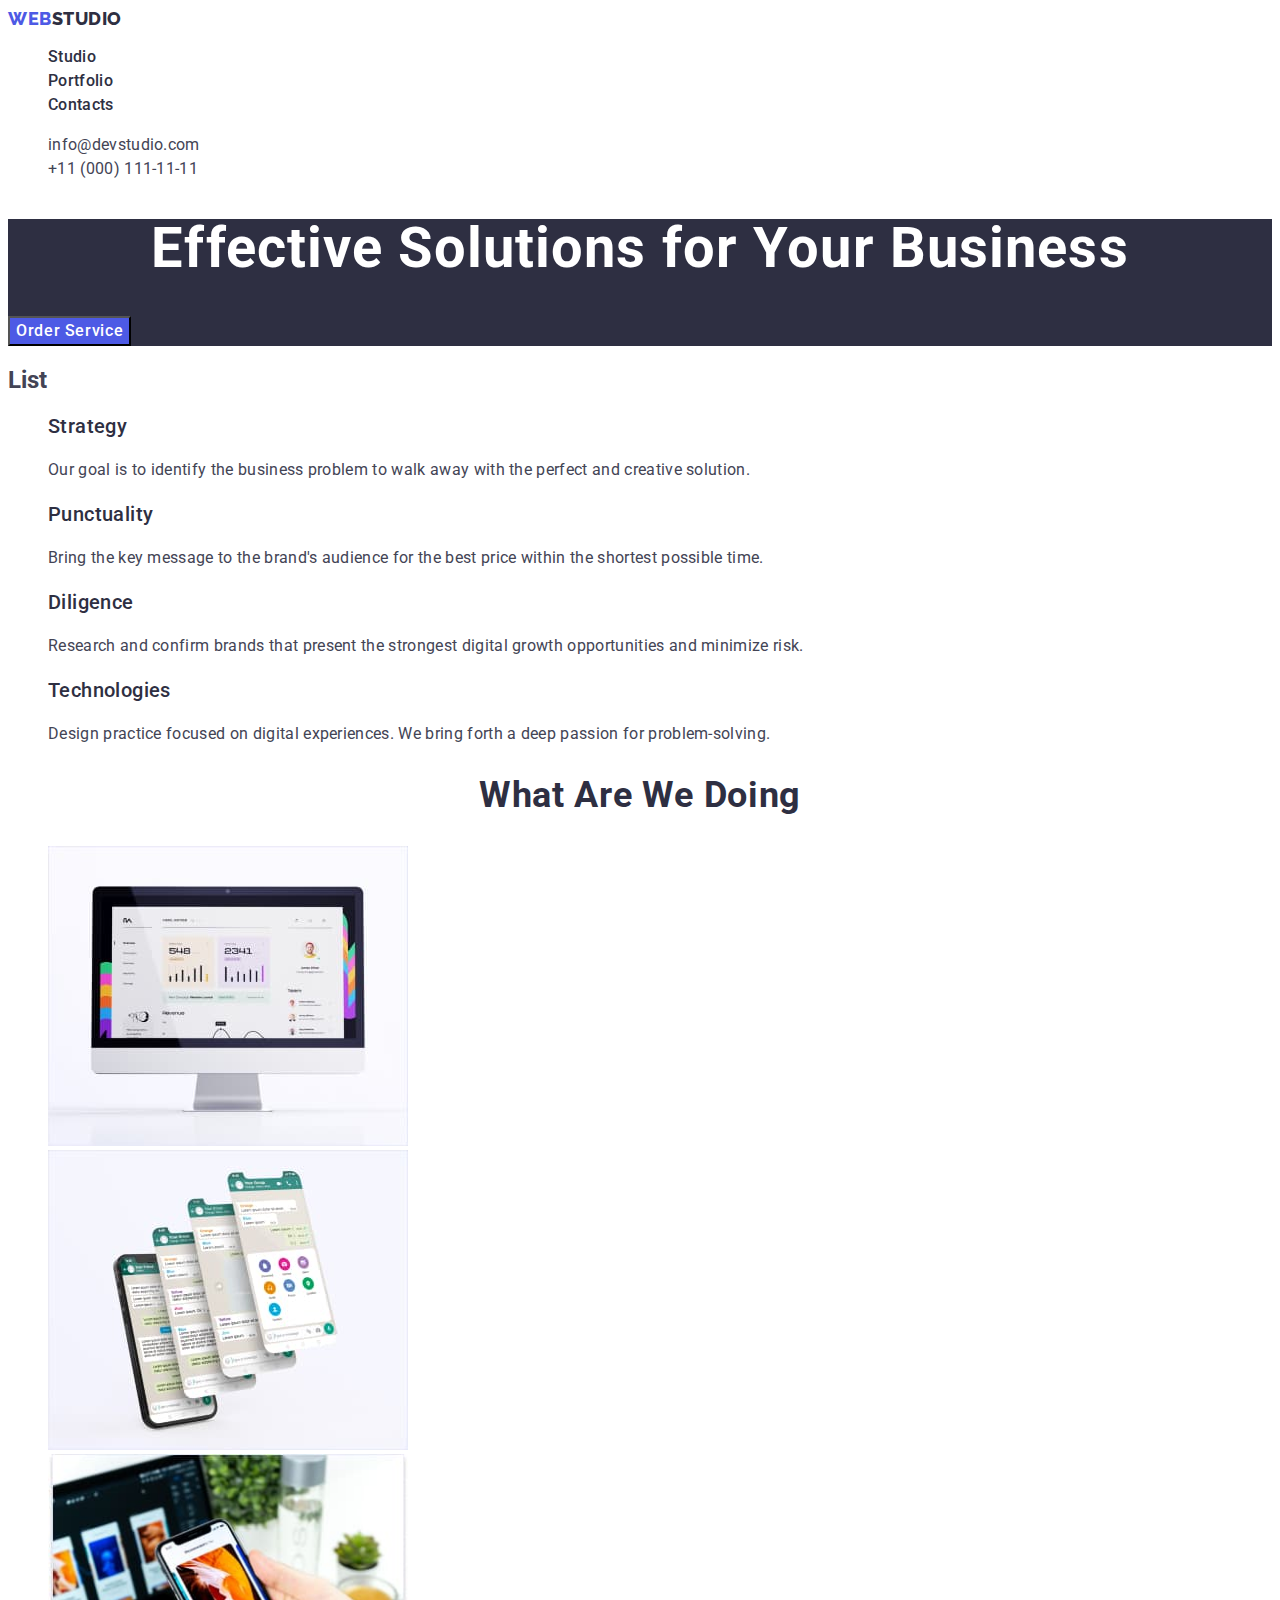
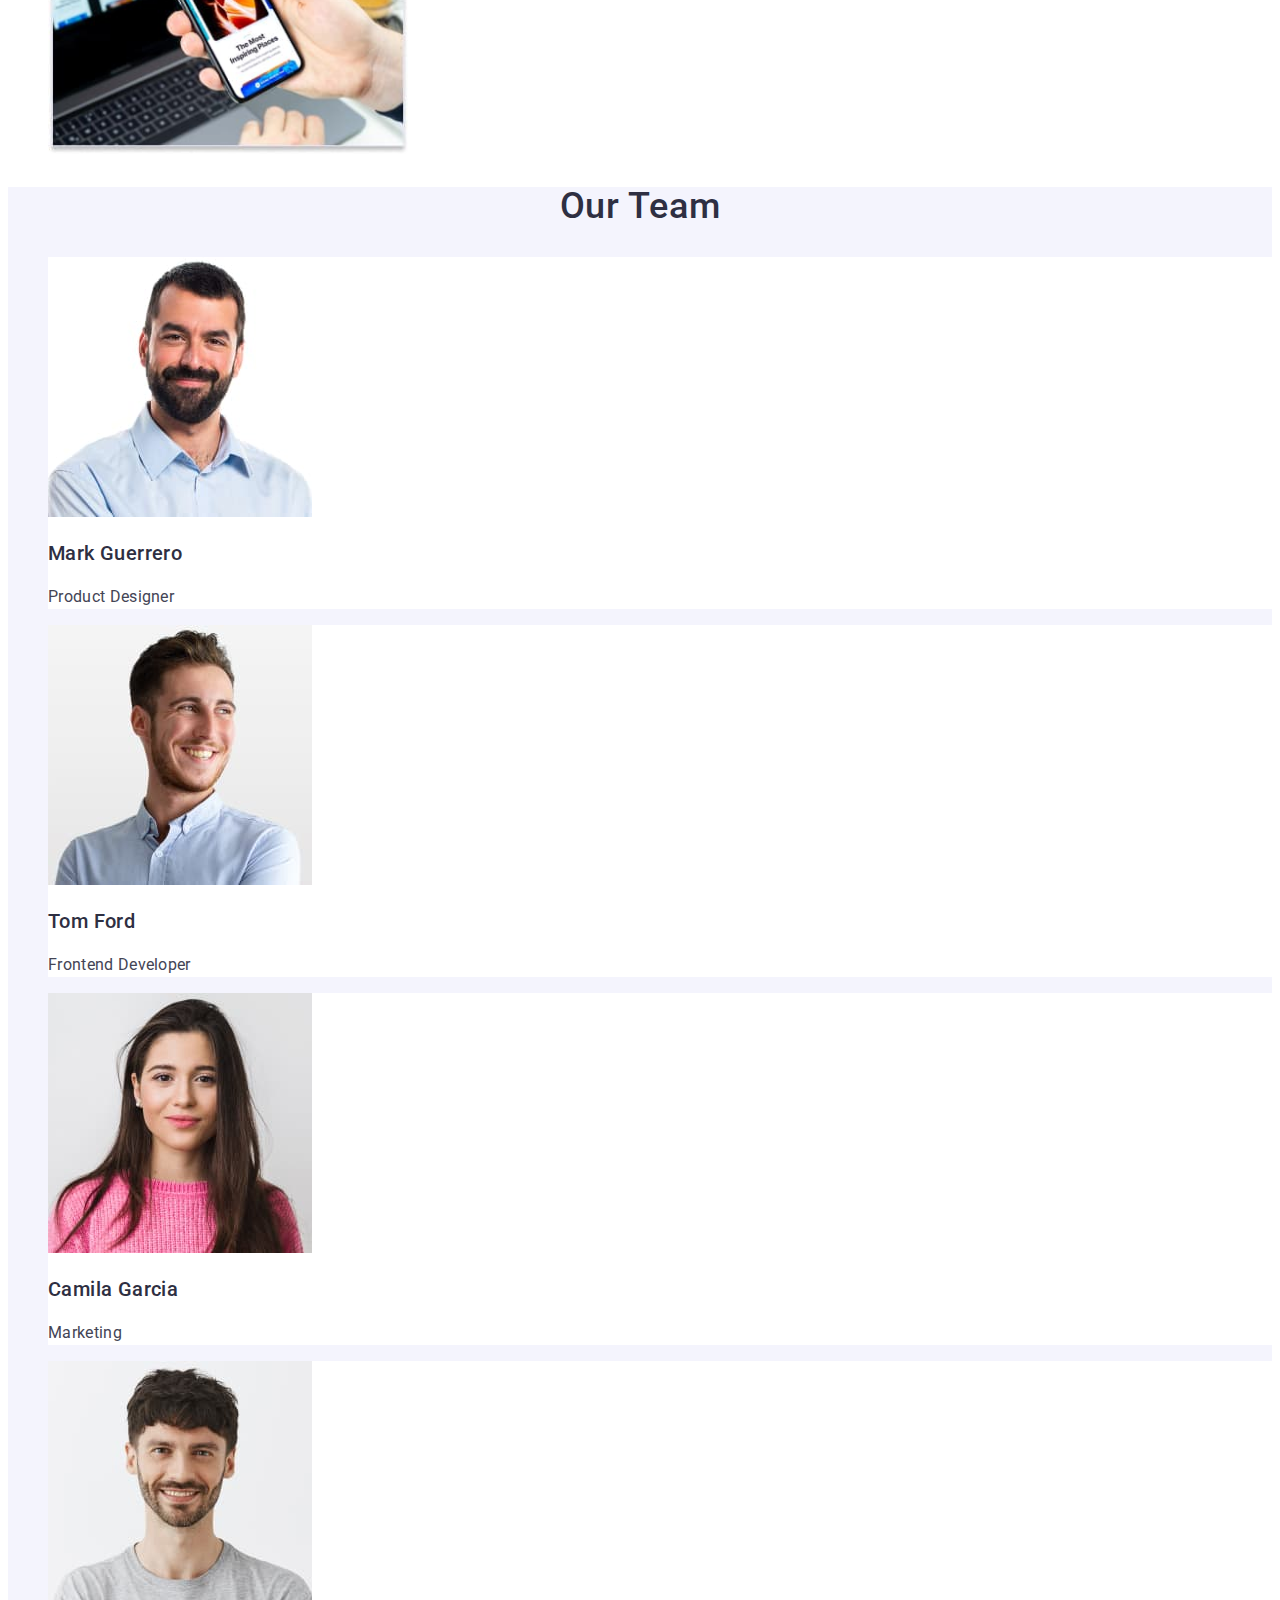
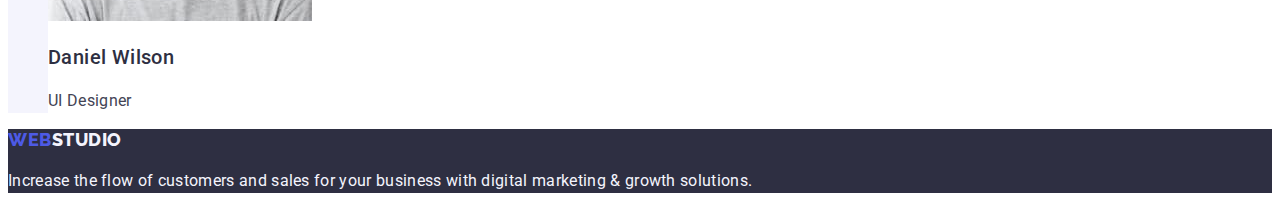
<file: index.html>
<!DOCTYPE html>
<html lang="en">
  <head>
    <meta charset="UTF-8" />
    <meta name="viewport" content="width=device-width, initial-scale=1.0" />
    <title>Homework #2</title>

    <link rel="preconnect" href="https://fonts.googleapis.com" />
    <link rel="preconnect" href="https://fonts.gstatic.com" crossorigin />
    <link
      href="https://fonts.googleapis.com/css2?family=Raleway:wght@100;200;300;400;500;600;700;900&family=Roboto:wght@100;300;400;500;700;900&display=swap"
      rel="stylesheet"
    />
    <link rel="stylesheet" href="./css/styles.css" />
  </head>

  <body>
    <!-- Header -->
    <header>
      <nav>
        <a class="logo link" href="./index.html"
          >Web<span class="spanlogo">Studio</span></a
        >
        <ul class="list">
          <li class="list-header">
            <a class="link item" href="./index.html">Studio</a>
          </li>
          <li class="list-header">
            <a class="link item" href="./portfolio.html">Portfolio</a>
          </li>
          <li class="list-header">
            <a class="link item" href="">Contacts</a>
          </li>
        </ul>
      </nav>
      <address class="address">
        <ul class="list">
          <li class="item">
            <a href="mailto:info@devstudio.com" class="link contact"
              >info@devstudio.com</a
            >
          </li>
          <li class="item">
            <a href="tel:+110001111111" class="link contact"
              >+11 (000) 111-11-11</a
            >
          </li>
        </ul>
      </address>
    </header>
    <!-- Header -->
    <main>
      <!-- Section 1 -->
      <section class="section-one">
        <h1 class="header">Effective Solutions for Your Business</h1>
        <button type="button" class="button">Order Service</button>
      </section>
      <!-- Section 1 -->

      <!-- Section 2 -->

      <section>
        <h2>List</h2>
        <ul class="list">
          <li>
            <h3 class="section-header">Strategy</h3>
            <p class="list-text">
              Our goal is to identify the business problem to walk away with the
              perfect and creative solution.
            </p>
          </li>
          <li>
            <h3 class="section-header">Punctuality</h3>
            <p class="list-text">
              Bring the key message to the brand's audience for the best price
              within the shortest possible time.
            </p>
          </li>
          <li>
            <h3 class="section-header">Diligence</h3>
            <p class="list-text">
              Research and confirm brands that present the strongest digital
              growth opportunities and minimize risk.
            </p>
          </li>
          <li>
            <h3 class="section-header">Technologies</h3>
            <p class="list-text">
              Design practice focused on digital experiences. We bring forth a
              deep passion for problem-solving.
            </p>
          </li>
        </ul>
      </section>
      <!-- Section 2 -->

      <!-- Section 3 -->
      <section>
        <h2 class="sectionthree-header">What are we doing</h2>
        <ul class="list">
          <li>
            <img
              src="./images/img1.jpg"
              alt="computer"
              width="360"
              height="300"
            />
          </li>
          <li>
            <img
              src="./images/img2.jpg"
              alt="cellphone"
              width="360"
              height="300"
            />
          </li>
          <li>
            <img src="./images/img3.jpg" alt="hands" width="360" height="300" />
          </li>
        </ul>
      </section>
      <!-- Section 3 -->

      <!-- Section 4 -->
      <section class="section-four">
        <h2 class="sectionfour-header">Our Team</h2>
        <ul class="list">
          <li class="sectionfour-list">
            <img
              src="./images/mark.jpg"
              alt="Mark Guerrero"
              width="264"
              height="260"
            />
            <h3 class="section-header">Mark Guerrero</h3>
            <p class="sectionfour-text">Product Designer</p>
          </li>

          <li class="sectionfour-list">
            <img
              src="./images/tom.jpg"
              alt="Tom Ford"
              width="264"
              height="260"
            />
            <h3 class="section-header">Tom Ford</h3>
            <p class="sectionfour-text">Frontend Developer</p>
          </li>

          <li class="sectionfour-list">
            <img
              src="./images/camila.jpg"
              alt="Camila Garcia"
              width="264"
              height="260"
            />
            <h3 class="section-header">Camila Garcia</h3>
            <p class="sectionfour-text">Marketing</p>
          </li>

          <li class="sectionfour-list">
            <img
              src="./images/daniel.jpg"
              alt="Daniel Wilson"
              width="264"
              height="260"
            />
            <h3 class="section-header">Daniel Wilson</h3>
            <p class="sectionfour-text">UI Designer</p>
          </li>
        </ul>
      </section>
      <!-- Section 4 -->
    </main>

    <footer class="footer">
      <a href="" class="logo link">Web<span class="logofooter">Studio</span></a>
      <p class="footerp">
        Increase the flow of customers and sales for your business with digital
        marketing & growth solutions.
      </p>
    </footer>
  </body>
</html>
</file>
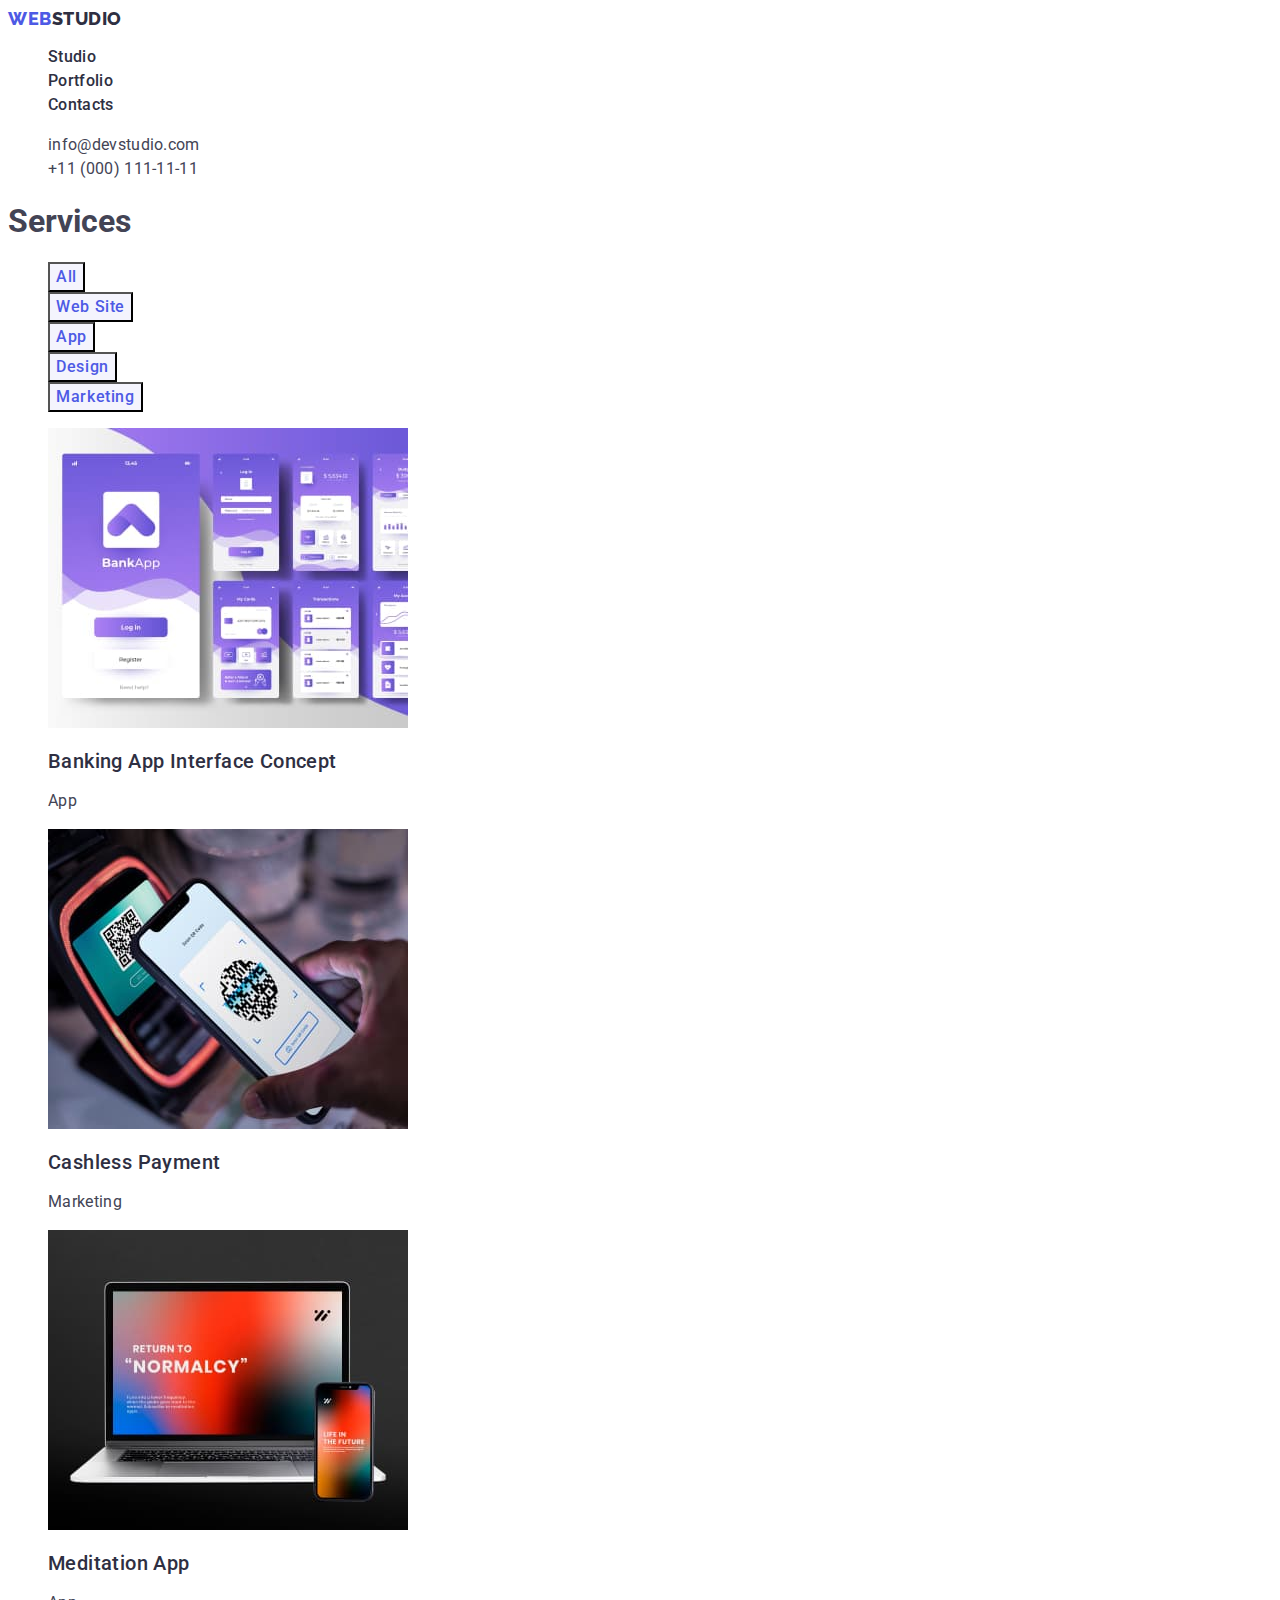
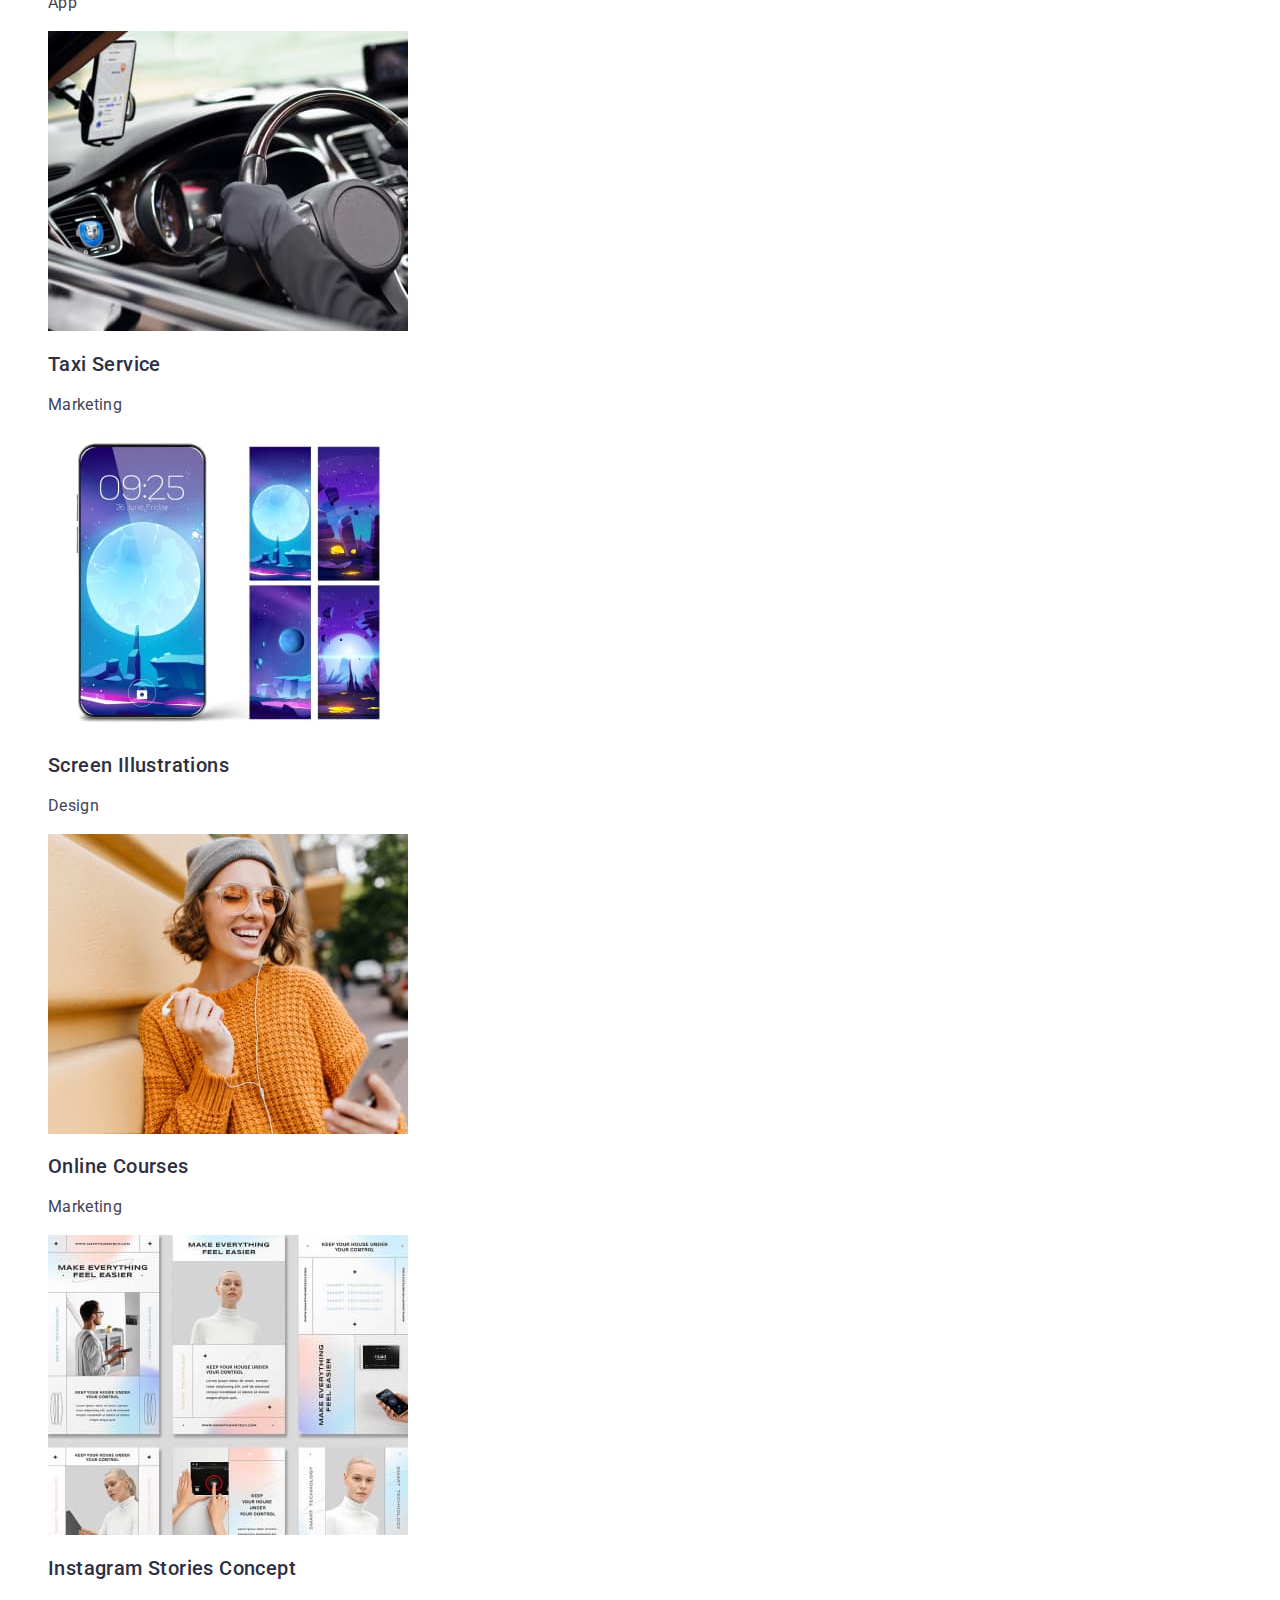
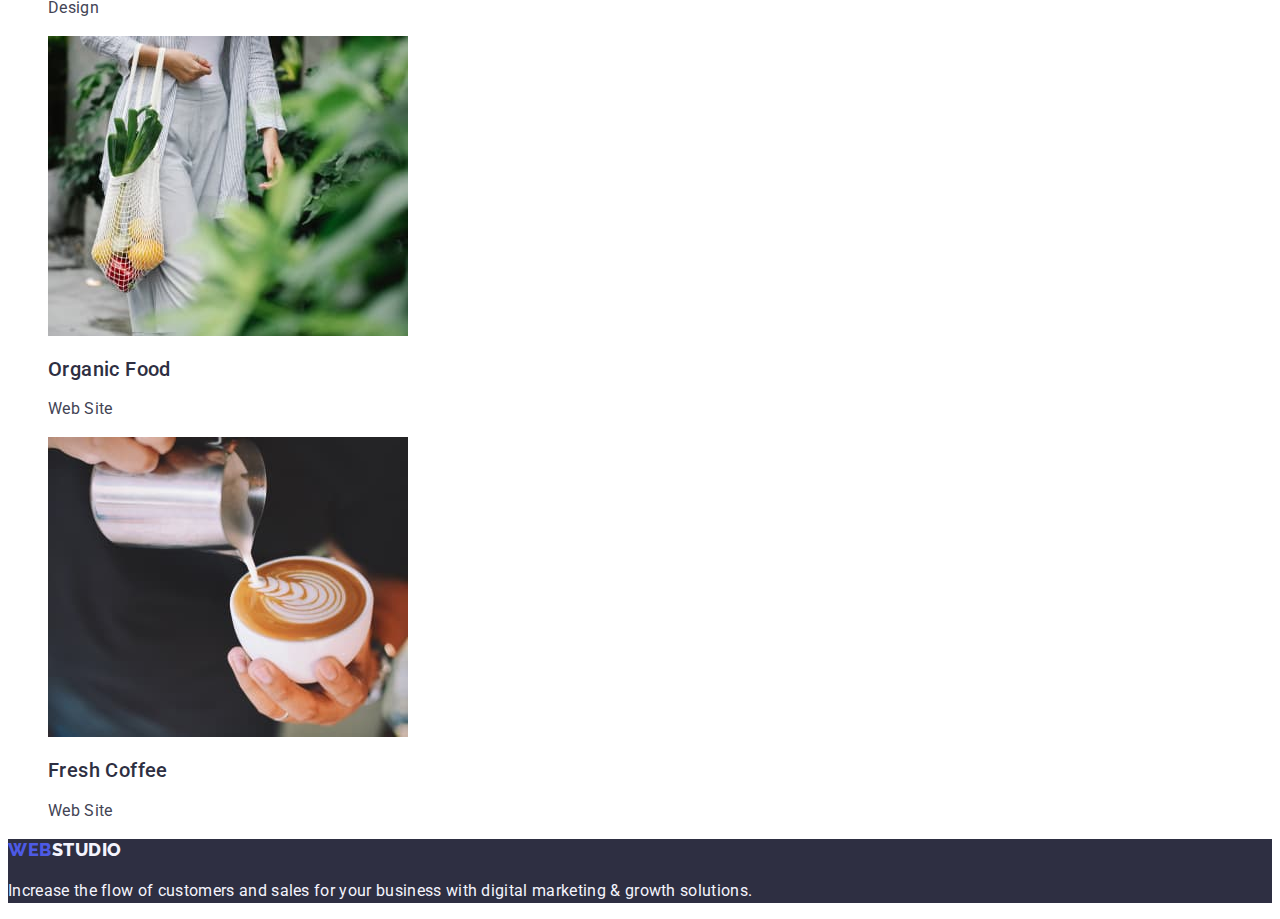
<file: portfolio.html>
<!DOCTYPE html>
<html lang="en">
  <head>
    <meta charset="UTF-8" />
    <meta name="viewport" content="width=device-width, initial-scale=1.0" />
    <title>Portfolio</title>

    <link rel="preconnect" href="https://fonts.googleapis.com" />
    <link rel="preconnect" href="https://fonts.gstatic.com" crossorigin />
    <link
      href="https://fonts.googleapis.com/css2?family=Montserrat:wght@600&family=Raleway:wght@800&family=Roboto:wght@400;500;700;900&display=swap"
      rel="stylesheet"
    />
    <link rel="stylesheet" href="./css/styles.css" />
  </head>
  <body>
    <!-- Header -->
    <header>
      <nav>
        <a class="logo link" href="./index.html"
          >Web<span class="spanlogo">Studio</span></a
        >
        <ul class="list">
          <li class="list-header">
            <a class="link item" href="./index.html">Studio</a>
          </li>
          <li class="list-header">
            <a class="link item" href="./portfolio.html">Portfolio</a>
          </li>
          <li class="list-header">
            <a class="link item" href="">Contacts</a>
          </li>
        </ul>
      </nav>
      <address class="address">
        <ul class="list">
          <li class="item">
            <a href="mailto:info@devstudio.com" class="link contact"
              >info@devstudio.com</a
            >
          </li>
          <li class="item">
            <a href="tel:+110001111111" class="link contact"
              >+11 (000) 111-11-11</a
            >
          </li>
        </ul>
      </address>
    </header>

    <!-- Main -->

    <main>
      <section>
        <h1>Services</h1>
        <ul class="list">
          <li><button type="button" class="btn-item">All</button></li>
          <li><button type="button" class="btn-item">Web Site</button></li>
          <li><button type="button" class="btn-item">App</button></li>
          <li><button type="button" class="btn-item">Design</button></li>
          <li><button type="button" class="btn-item">Marketing</button></li>
        </ul>

        <ul class="list">
          <li>
            <a class="link">
              <img
                src="./images/banking-app.jpg"
                alt="banking app"
                width="360"
              />
              <h2 class="section-header">Banking App Interface Concept</h2>
              <p class="list-text">App</p>
            </a>
          </li>

          <li>
            <a class="link">
              <img
                src="./images/cashless-payment.jpg"
                alt="cashless payment"
                width="360"
              />
              <h2 class="section-header">Cashless Payment</h2>
              <p class="list-text">Marketing</p>
            </a>
          </li>

          <li>
            <a class="link">
              <img
                src="./images/meditation-app.jpg"
                alt="meditation app"
                width="360"
              />
              <h2 class="section-header">Meditation App</h2>
              <p class="list-text">App</p>
            </a>
          </li>

          <li>
            <a class="link">
              <img
                src="./images/taxi-service.jpg"
                alt="taxi service"
                width="360"
              />
              <h2 class="section-header">Taxi Service</h2>
              <p class="list-text">Marketing</p>
            </a>
          </li>

          <li>
            <a class="link">
              <img
                src="./images/screen-illustrations.jpg"
                alt="screen illustrations"
                width="360"
              />
              <h2 class="section-header">Screen Illustrations</h2>
              <p class="list-text">Design</p>
            </a>
          </li>

          <li>
            <a class="link">
              <img
                src="./images/online-courses.jpg"
                alt="online courses"
                width="360"
              />
              <h2 class="section-header">Online Courses</h2>
              <p class="list-text">Marketing</p>
            </a>
          </li>

          <li>
            <a class="link">
              <img src="./images/instragram.jpg" alt="instragram" width="360" />
              <h2 class="section-header">Instagram Stories Concept</h2>
              <p class="list-text">Design</p>
            </a>
          </li>
          <li>
            <a class="link">
              <img
                src="./images/organic-food.jpg"
                alt="organic food"
                width="360"
              />
              <h2 class="section-header">Organic Food</h2>
              <p class="list-text">Web Site</p>
            </a>
          </li>

          <li>
            <a class="link">
              <img
                src="./images/fresh-coffee.jpg"
                alt="fresh coffee"
                width="360"
              />
              <h2 class="section-header">Fresh Coffee</h2>
              <p class="list-text">Web Site</p>
            </a>
          </li>
        </ul>
      </section>
    </main>

    <!--footer-->
    <footer class="footer">
      <a href="" class="logo link">Web<span class="logofooter">Studio</span></a>
      <p class="footerp">
        Increase the flow of customers and sales for your business with digital
        marketing & growth solutions.
      </p>
    </footer>
  </body>
</html>
</file>
<file: css/styles.css>
.list {
  list-style: none;
}

.address {
  font-style: normal;
}

.contact {
  font-size: 16px;
  line-height: 1.5;
  letter-spacing: 0.02em;
  color: #434455;
}

.list-header {
  font-weight: 500;
  font-size: 16px;
  line-height: 1.5;
  letter-spacing: 0.02em;
  color: #2e2f42;
}

body {
  font-family: 'Roboto', sans-serif;
  color: #434455;
  background-color: #ffffff;
}

.link {
  text-decoration: none;
}

.item {
  font-size: 16px;
  line-height: 1.5;
  letter-spacing: 0.02em;
  color: #2e2f42;
  text-decoration: none;
}

.link:focus,
.link:hover {
  color: #404bbf;
}

.button {
  background-color: #4d5ae5;
  font-family: 'Roboto', sans-serif;
  font-weight: 500;
  font-size: 16px;
  line-height: 1.5;
  letter-spacing: 0.04em;
  color: #ffffff;
  cursor: pointer;
}

.button:hover,
.button:focus {
  background-color: #404bbf;
}

:root {
  --font-family: 'Roboto', sans-serif;
  --base-font-size: 16px;
}

.logo {
  font-family: 'Raleway', sans-serif;
  font-weight: 800;
  font-size: 18px;
  line-height: 1.17;
  letter-spacing: 0.03em;
  text-transform: uppercase;
  color: #4d5ae5;
}

.spanlogo {
  color: #2e2f42;
}

.logofooter {
  color: #f4f4fd;
}

.footer {
  line-height: 1.5;
  letter-spacing: 0.02em;
  font-family: 'Roboto', sans-serif;
  background-color: #2e2f42;
}

.footerp {
  color: #f4f4fd;
}

.section-one {
  background-color: #2e2f42;
  font-family: 'Roboto', sans-serif;
}

.header {
  font-size: 56px;
  line-height: 1.07;
  text-align: center;
  letter-spacing: 0.02em;
  color: #ffffff;
}

.section4 {
  background-color: #f4f4fd;
}

.section-header {
  font-size: 20px;
  line-height: 1.2;
  letter-spacing: 0.02em;
  color: #2e2f42;
  font-weight: 500;
}

.list-text {
  line-height: 1.5;
  letter-spacing: 0.02em;
}

.sectionthree-header {
  font-size: 36px;
  line-height: 1.11;
  text-align: center;
  letter-spacing: 0.02em;
  text-transform: capitalize;
  color: #2e2f42;
}

.sectionfour-header {
  font-weight: 500;
  font-size: 36px;
  line-height: 1.11;
  letter-spacing: 0.02em;
  color: #2e2f42;
  text-transform: capitalize;
  text-align: center;
}

.sectionfour-text {
  font-size: 16px;
  line-height: 1.5;
  letter-spacing: 0.02em;
  color: #434455;
}

.sectionfour-list {
  background-color: #ffffff;
}

.section-four {
  background-color: #f4f4fd;
}

/*Portfolio*/

.btn-item {
  font-family: 'Roboto', sans-serif;
  font-weight: 500;
  font-size: 16px;
  line-height: 1.5;
  letter-spacing: 0.04em;
  color: #4d5ae5;
  background-color: #f4f4fd;
  cursor: pointer;
}

.btn-item:focus,
.btn-item:hover {
  color: #ffffff;
  background-color: #404bbf;
}
</file>
